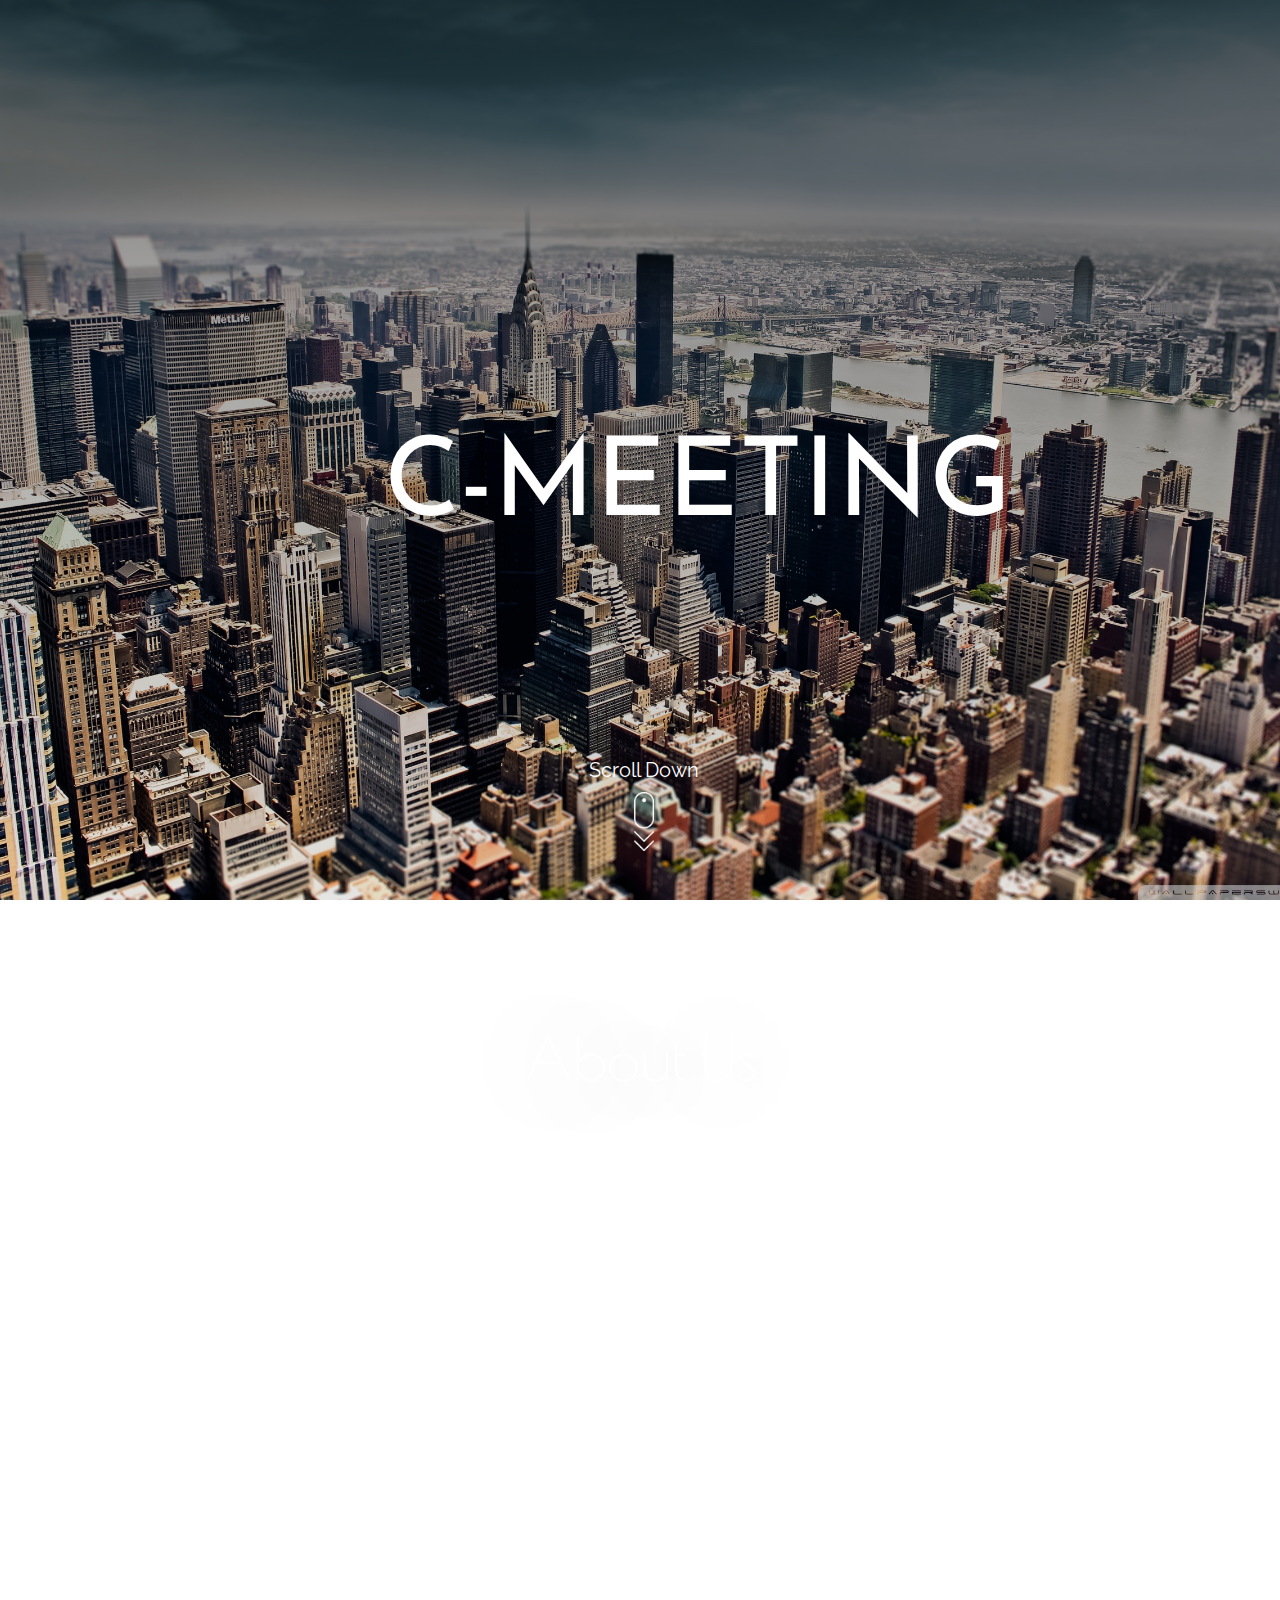
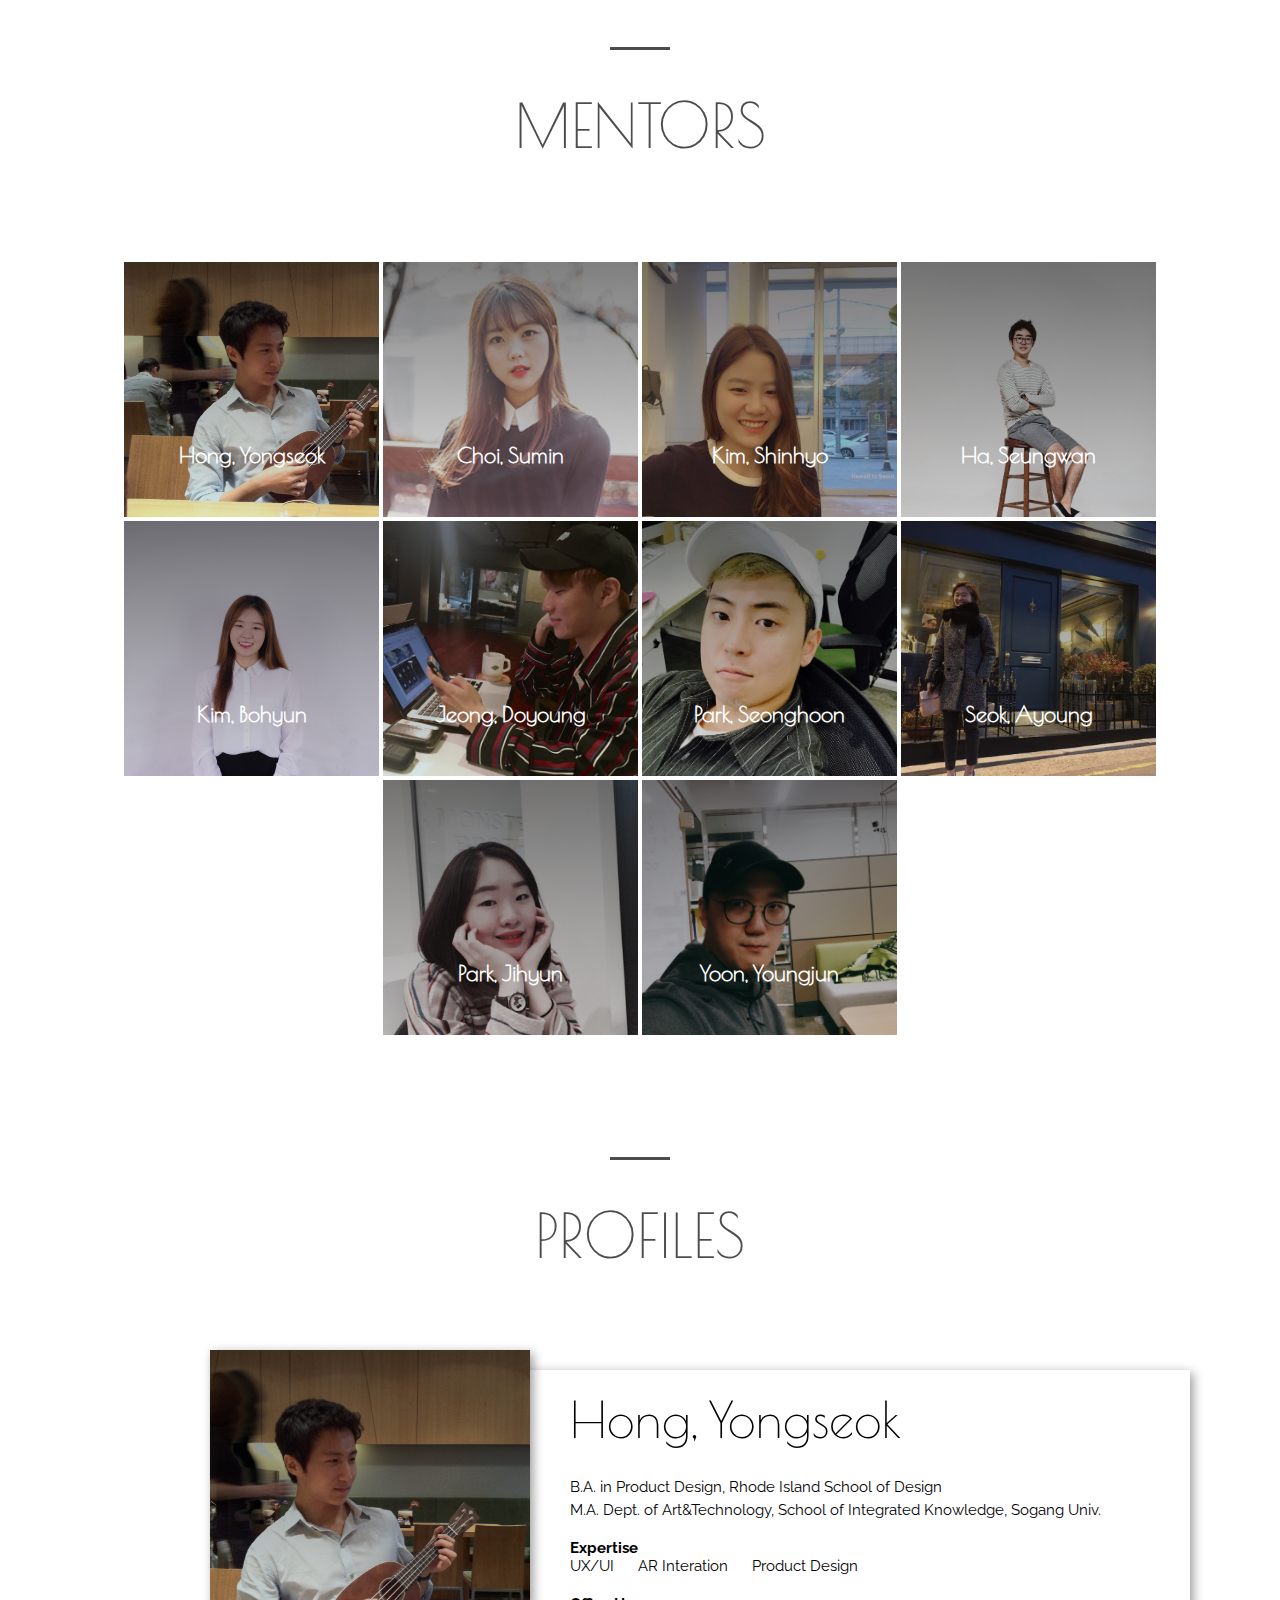
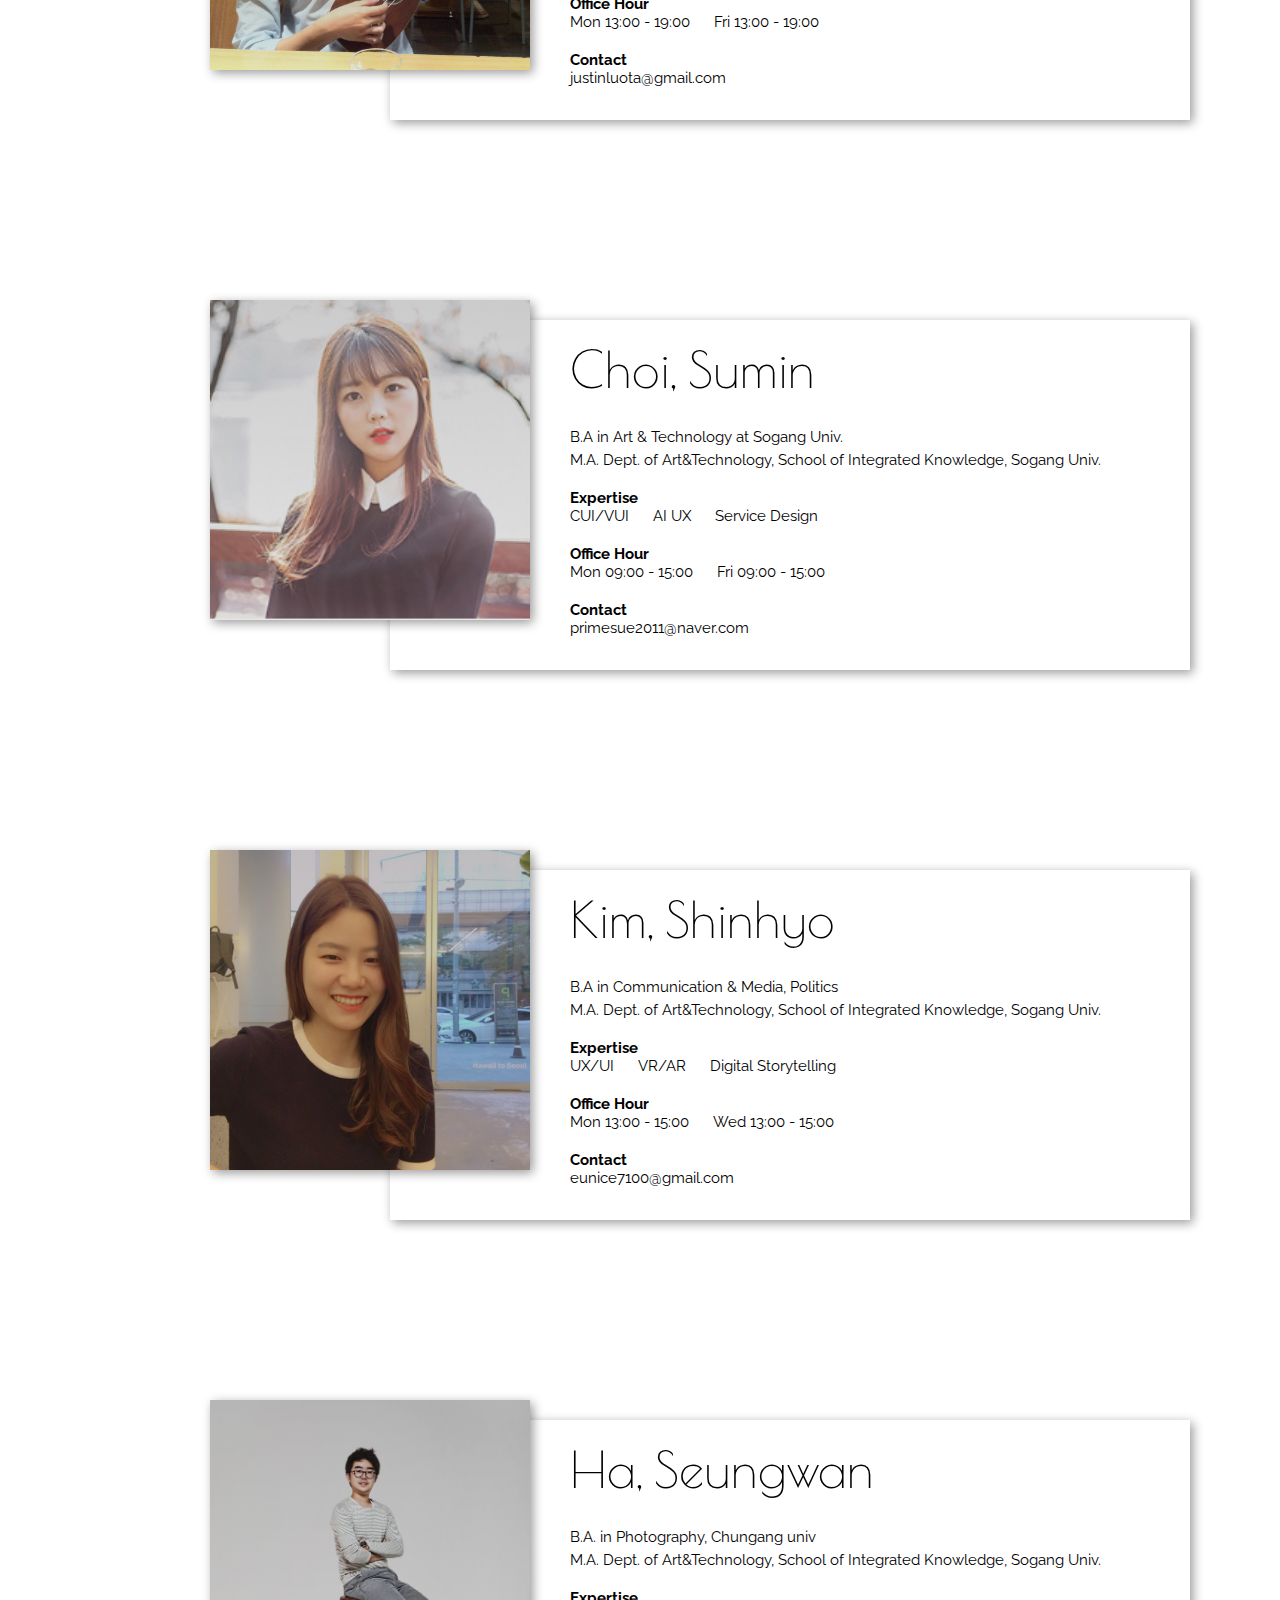
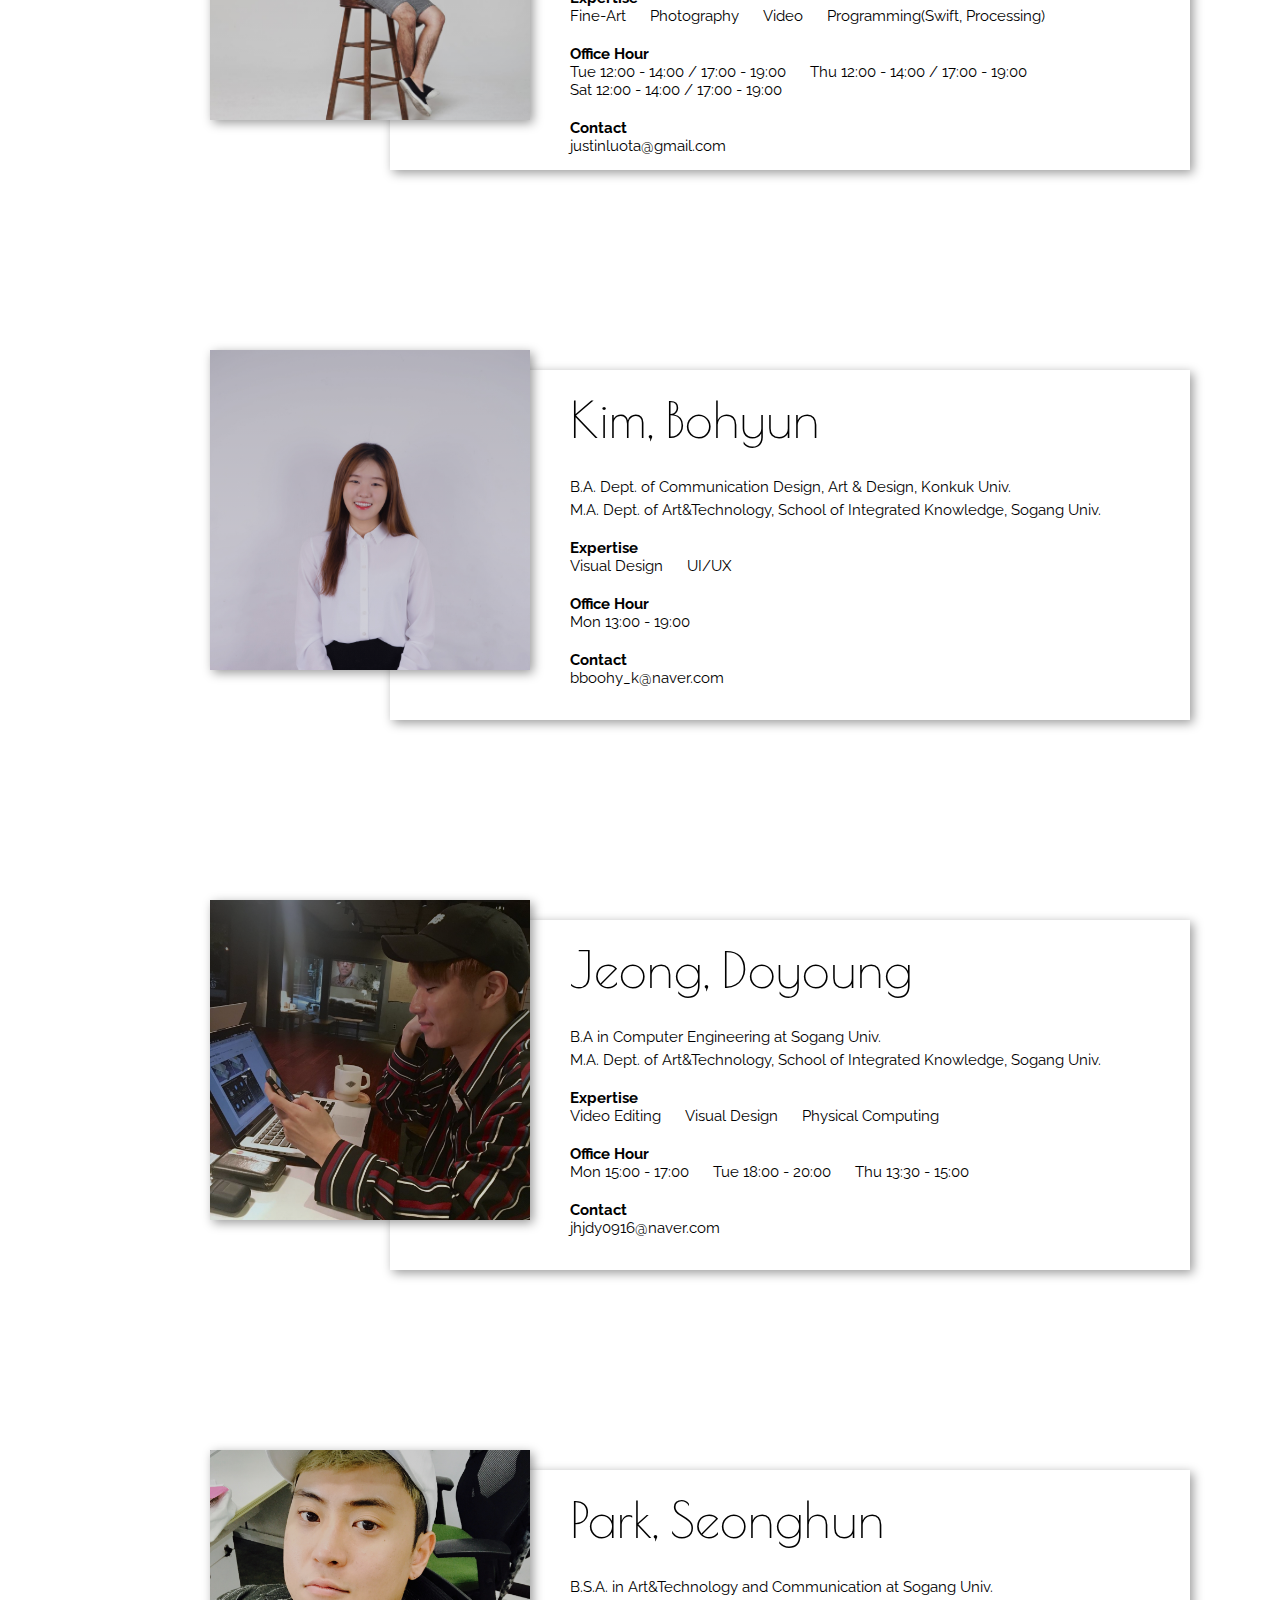
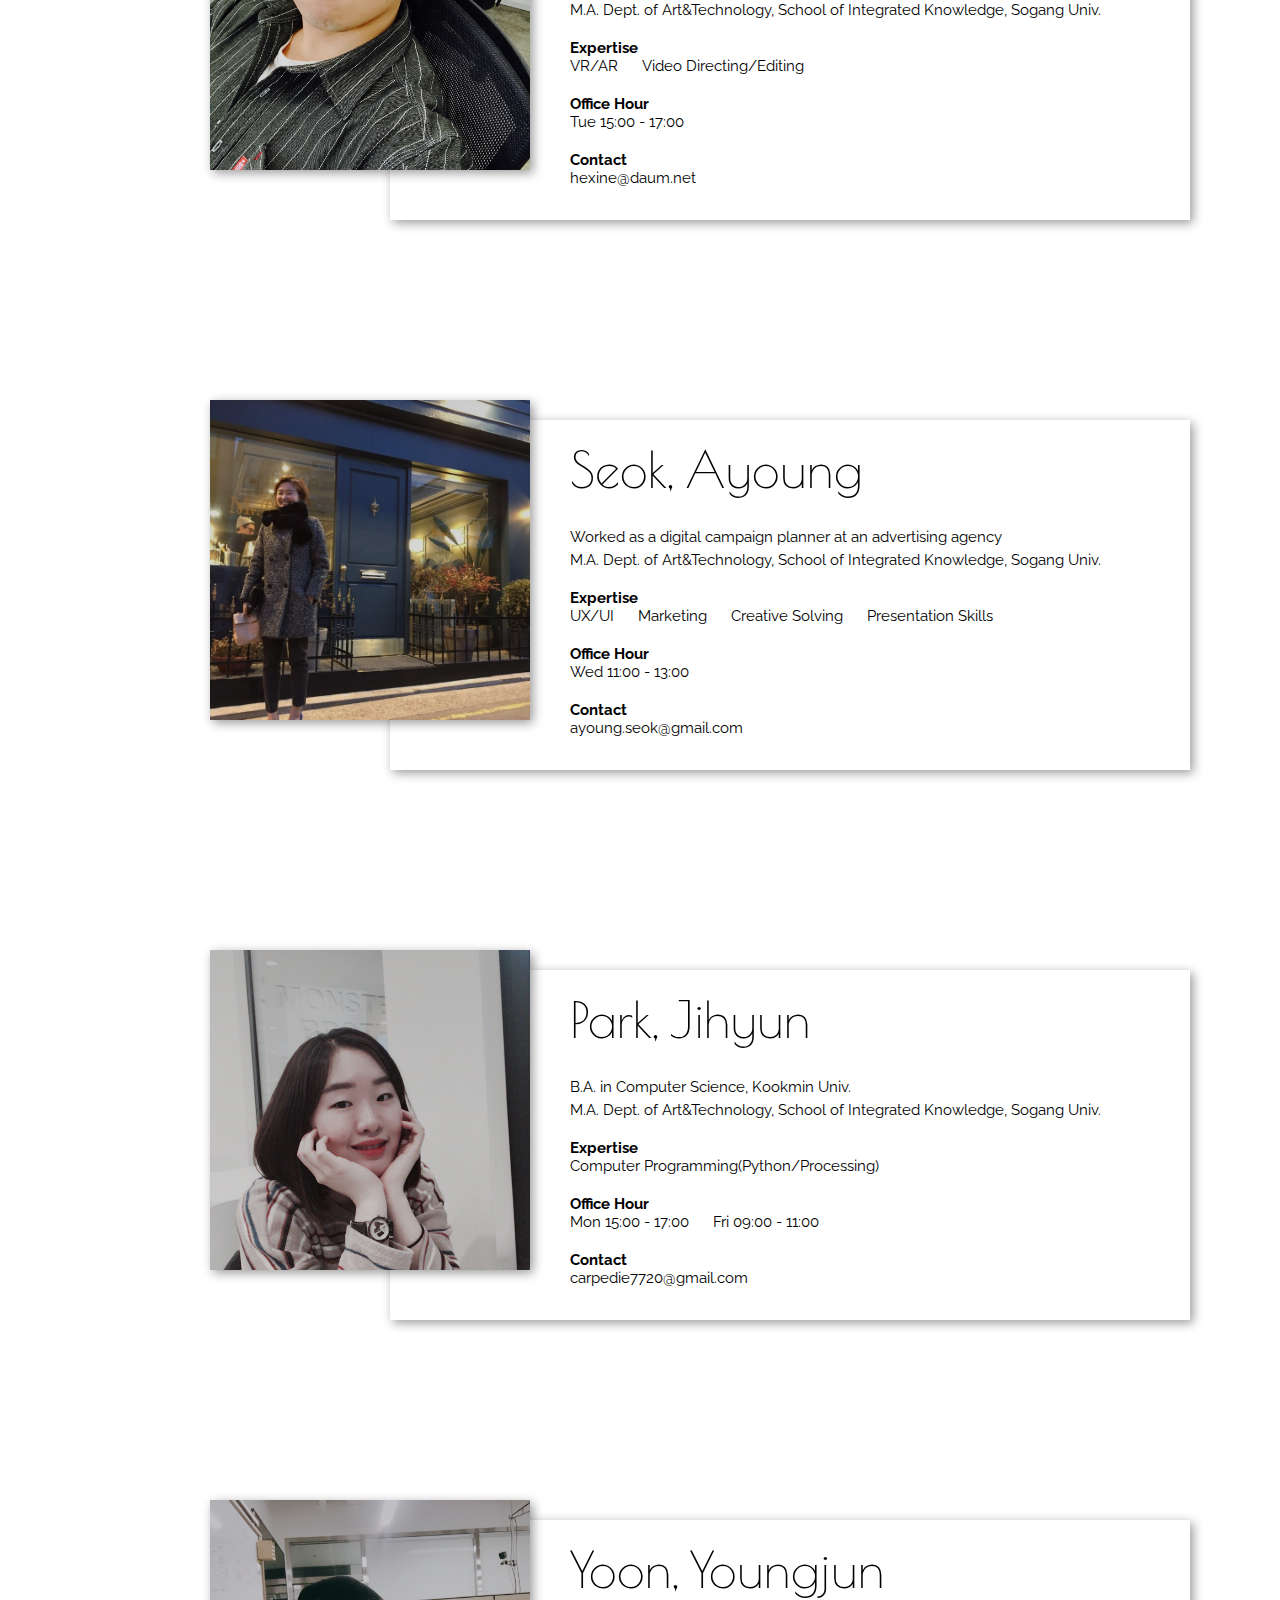
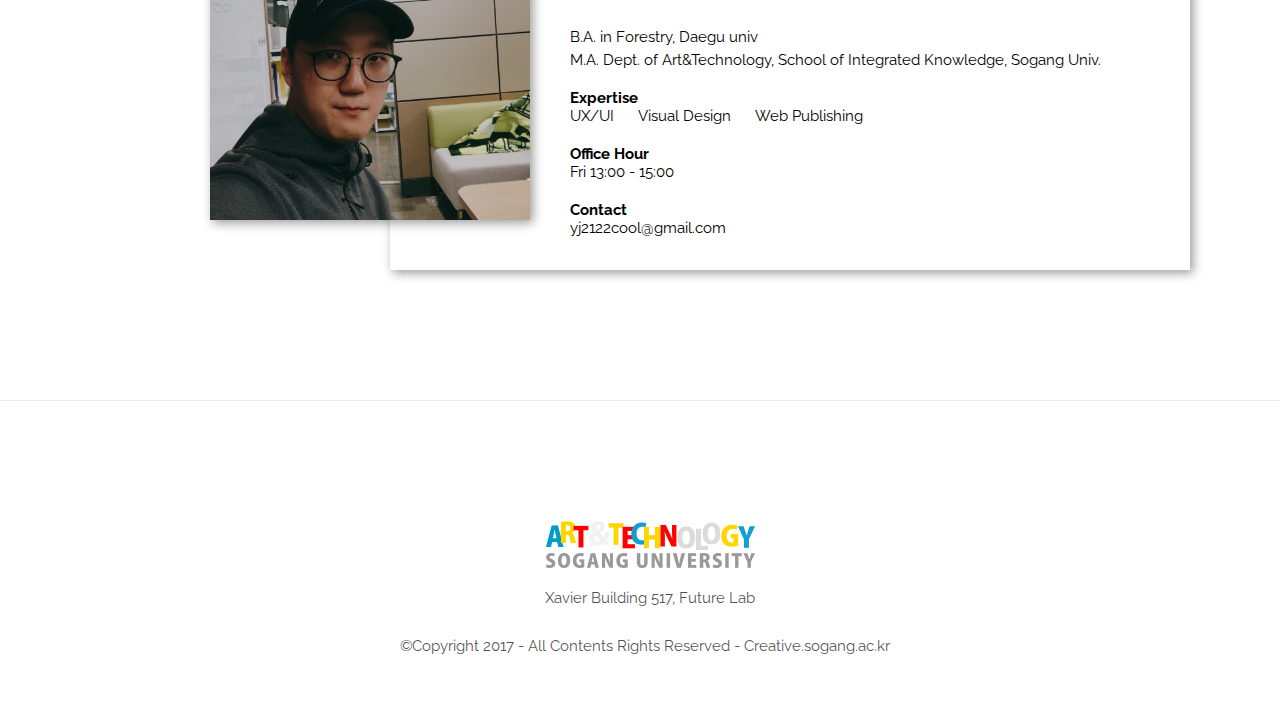
<file: index.html>
<!DOCTYPE html>
<html lang="en">
<head>
    <meta charset="UTF-8">
    <meta name = "viewport" content = "width=device-width, initial-scale=1.0">
    <title>C-MEETING</title>
    <link href="https://fonts.googleapis.com/css?family=Josefin+Sans|Open+Sans+Condensed:300" rel="stylesheet">
    <link href="https://fonts.googleapis.com/css?family=Poiret+One" rel="stylesheet">
    <link href="https://fonts.googleapis.com/css?family=Raleway" rel="stylesheet">
    <link href="https://fonts.googleapis.com/css?family=Orbitron:900" rel="stylesheet">
    <link rel="stylesheet" href="./css/style2.css">
    
</head>
<body id = "wrap">
    <div id="header">
        <div class="C_border">
            <span id="title">C-MEETING</span>
            <div id="scroll_down"></div>
        </div>
        <div class="scroll_down">
            <span class="scroll">Scroll Down</span>
            <img src="./img/scroll.png" alt="" style="width:20px; height: auto;">
        </div>
    </div>
    <div id="section2">
        <div id="about">
            <div class = "above_title"></div>
        <span class = "people">About Us</span>
        
        </div>
            <div id="about_context">
             <p style="font-size: 20px; font-family: 'Poiret One', cursive;">C-Meeting Mentorship will help AT students facilitate problem solving and project development <br>with FREE beverages and refreshments provided.
             <br><br>Throughout the mentorship process, <br>mentees will be encouraged to set project goals and solve problems,<br>while Mentors support them through face-to-face metoring and education within office hours.<br><br>Find your Mentor and feel free to contact! 
             </p>
        
            <p style="font-size: 30px; font-family: 'Poiret One', cursive; margin-bottom: 30px;"> <br>Free Beverages&Refreshements will be served during mentoring hours<br><br><br>
            </p>
         </div>
    <div id="section">
        <div id="section_wrap">
        <div class = "above_title"></div>
        <span class = "people">MENTORS</span>
        <ul class = "people_list">
            <li class = "list list1">
                <a href="#box1">
                <div class="text text1">
                   <h1 class="name name1">Hong, Yongseok</h1>
                </div></a>
                
            </li>
            <li class = "list list2">
              <a href="#box2">
               <div class="text text2">
                    <h1 class="name name1">Choi, Sumin</h1>
                </div></a>
            </li>
            
            <li class = "list list3">
                <a href="#box3">
                <div class="text text3">
                   <h1 class="name name1">Kim, Shinhyo</h1>
                </div></a>
            </li>
            <li class = "list list4">
             <a href="#box4">
           <div class="text text4">
                   <h1 class="name name1">Ha, Seungwan</h1>
                </div></a>
            </li>
            <li class = "list list5">
                 <a href="#box5">
                <div class="text text5">
                  <h1 class="name name1">Kim, Bohyun</h1>
                </div></a>
            </li>
            <li class = "list list6">
              <a href="#box6">
               <div class="text text6">
                    <h1 class="name name1">Jeong, Doyoung</h1>
                </div></a>
            </li>
            <li class = "list list7">
              <a href="#box7">
              <div class="text text7">
                   <h1 class="name name1">Park, Seonghoon</h1>
                </div></a>
            </li>
            <li class = "list list8">
              <a href="#box8">
              <div class="text text8">
                   <h1 class="name name1">Seok, Ayoung</h1>
                </div></a>
            </li>
            <li class = "list list9">
              <a href="#box9">
               <div class="text text9">
                    <h1 class="name name1">Park, Jihyun</h1>
                </div></a>
            </li>
            <li class = "list list10">
             <a href="#box10">
              <div class="text text10">
                    <h1 class="name name1">Yoon, Youngjun</h1>
                </div></a>
            </li>
             
            
        </ul>
    </div>
    
<div id="section3">
   <div class = "above_title"></div>
        <span class = "people">PROFILES</span>
    <div class="profile_detail">
        <div class="box1" id="box1">
            <div class="profile_text_wrap">
                <span class="profile_text_name">Hong, Yongseok</span>
                
                    <ul class="profile_text_education">
                        <li>B.A. in Product Design, Rhode Island School of Design</li>
                         <li>M.A. Dept. of Art&Technology, School of Integrated Knowledge, Sogang Univ.</li>
                    </ul>
                    <ul class="profile_text_expertise">
                        <li style = "font-weight: bold; display: block;">Expertise</li>
                        <li>UX/UI</li>
                        <li>AR Interation</li>
                        <li>Product Design</li>
                    </ul>
                     <ul class="profile_text_office">
                        <li style = "font-weight: bold; display: block;">Office Hour</li>
                        <li>Mon 13:00 - 19:00</li>
                        <li>Fri 13:00 - 19:00</li>
                        
                    </ul>
                    
                    <ul class="profile_text_email">
                        <li style = "font-weight: bold; display: block;">Contact</li>
                        <li>justinluota@gmail.com</li>
                        
                    </ul>
               
                
            </div>
             <div class="img"></div>  
        </div>
        
        <div class="box2" id="box2">
            <div class="profile_text_wrap">
                <span class="profile_text_name">Choi, Sumin</span>
                
                    <ul class="profile_text_education">
                        <li>B.A in Art & Technology at Sogang Univ. </li>
                         <li>M.A. Dept. of Art&Technology, School of Integrated Knowledge, Sogang Univ.</li>
                    </ul>
                    <ul class="profile_text_expertise">
                        <li style = "font-weight: bold; display: block;">Expertise</li>
                        <li>CUI/VUI </li>
                        <li>AI UX</li>
                        <li>Service Design</li>
                    </ul>
                     <ul class="profile_text_office">
                        <li style = "font-weight: bold; display: block;">Office Hour</li>
                        <li>Mon 09:00 - 15:00</li>
                        <li>Fri 09:00 - 15:00</li>
                        
                    </ul>
                    
                    <ul class="profile_text_email">
                        <li style = "font-weight: bold; display: block;">Contact</li>
                        <li>primesue2011@naver.com</li>
                        
                    </ul>
               
                
            </div>
             <div class="img"></div>  
        </div>
        
        <div class="box3" id="box3">
            <div class="profile_text_wrap">
                <span class="profile_text_name">Kim, Shinhyo</span>
                
                    <ul class="profile_text_education">
                        <li>B.A in Communication & Media, Politics</li>
                         <li>M.A. Dept. of Art&Technology, School of Integrated Knowledge, Sogang Univ.</li>
                    </ul>
                    <ul class="profile_text_expertise">
                        <li style = "font-weight: bold; display: block;">Expertise</li>
                        <li>UX/UI</li>
                        <li>VR/AR</li>
                        <li>Digital Storytelling</li>
                    </ul>
                     <ul class="profile_text_office">
                        <li style = "font-weight: bold; display: block;">Office Hour</li>
                        <li>Mon 13:00 - 15:00</li>
                        <li>Wed 13:00 - 15:00</li>
                        
                    </ul>
                    
                    <ul class="profile_text_email">
                        <li style = "font-weight: bold; display: block;">Contact</li>
                        <li>eunice7100@gmail.com</li>
                        
                    </ul>
               
                
            </div>
             <div class="img"></div>  
        </div>
        
        <div class="box4" id="box4">
            <div class="profile_text_wrap">
                <span class="profile_text_name">Ha, Seungwan</span>
                
                    <ul class="profile_text_education">
                        <li>B.A. in Photography, Chungang univ</li>
                         <li>M.A. Dept. of Art&Technology, School of Integrated Knowledge, Sogang Univ.</li>
                    </ul>
                    <ul class="profile_text_expertise">
                        <li style = "font-weight: bold; display: block;">Expertise</li>
                        <li>Fine-Art</li>
                        <li>Photography</li>
                        <li>Video</li>
                        <li>Programming(Swift, Processing)</li>
                    </ul>
                     <ul class="profile_text_office">
                        <li style = "font-weight: bold; display: block;">Office Hour</li>
                        <li>Tue 12:00 - 14:00 / 17:00 - 19:00</li>
                        <li>Thu 12:00 - 14:00 / 17:00 - 19:00</li>
                        <li>Sat 12:00 - 14:00 / 17:00 - 19:00</li>
                        
                    </ul>
                    
                    <ul class="profile_text_email">
                        <li style = "font-weight: bold; display: block;">Contact</li>
                        <li>justinluota@gmail.com</li>
                        
                    </ul>
               
                
            </div>
             <div class="img"></div>  
        </div>
        
        <div class="box5" id="box5">
            <div class="profile_text_wrap">
                <span class="profile_text_name">Kim, Bohyun</span>
                
                    <ul class="profile_text_education">
                        <li>B.A.  Dept. of Communication Design, Art & Design, Konkuk Univ.</li>
                         <li>M.A. Dept. of Art&Technology, School of Integrated Knowledge, Sogang Univ.</li>
                    </ul>
                    <ul class="profile_text_expertise">
                        <li style = "font-weight: bold; display: block;">Expertise</li>
                        <li>Visual Design</li>
                        <li>UI/UX</li>
                    </ul>
                     <ul class="profile_text_office">
                        <li style = "font-weight: bold; display: block;">Office Hour</li>
                        <li>Mon 13:00 - 19:00</li>

                        
                    </ul>
                    
                    <ul class="profile_text_email">
                        <li style = "font-weight: bold; display: block;">Contact</li>
                        <li>bboohy_k@naver.com</li>
                        
                    </ul>
               
                
            </div>
             <div class="img"></div>  
        </div>
        
        <div class="box6" id="box6">
            <div class="profile_text_wrap">
                <span class="profile_text_name">Jeong, Doyoung</span>
                
                    <ul class="profile_text_education">
                        <li>B.A in Computer Engineering at Sogang Univ.</li>
                         <li>M.A. Dept. of Art&Technology, School of Integrated Knowledge, Sogang Univ.</li>
                    </ul>
                    <ul class="profile_text_expertise">
                        <li style = "font-weight: bold; display: block;">Expertise</li>
                        <li>Video Editing</li>
                        <li>Visual Design</li>
                        <li>Physical Computing</li>
                    </ul>
                     <ul class="profile_text_office">
                        <li style = "font-weight: bold; display: block;">Office Hour</li>
                        <li>Mon 15:00 - 17:00</li>
                        <li>Tue 18:00 - 20:00</li>
                        <li>Thu 13:30 - 15:00</li>
                        
                    </ul>
                    
                    <ul class="profile_text_email">
                        <li style = "font-weight: bold; display: block;">Contact</li>
                        <li>jhjdy0916@naver.com</li>
                        
                    </ul>
               
                
            </div>
             <div class="img"></div>  
        </div>
        
        <div class="box7" id="box7">
            <div class="profile_text_wrap">
                <span class="profile_text_name">Park, Seonghun</span>
                
                    <ul class="profile_text_education">
                        <li>B.S.A. in Art&Technology and Communication at Sogang Univ.</li>
                         <li>M.A. Dept. of Art&Technology, School of Integrated Knowledge, Sogang Univ.</li>
                    </ul>
                    <ul class="profile_text_expertise">
                        <li style = "font-weight: bold; display: block;">Expertise</li>
                        <li>VR/AR</li>
                        <li>Video Directing/Editing</li>
                    </ul>
                     <ul class="profile_text_office">
                        <li style = "font-weight: bold; display: block;">Office Hour</li>
                        <li>Tue 15:00 - 17:00</li>
                        
                        
                    </ul>
                    
                    <ul class="profile_text_email">
                        <li style = "font-weight: bold; display: block;">Contact</li>
                        <li>hexine@daum.net</li>
                        
                    </ul>
               
                
            </div>
             <div class="img"></div>  
        </div>
        
        <div class="box8" id="box8">
            <div class="profile_text_wrap">
                <span class="profile_text_name">Seok, Ayoung</span>
                
                    <ul class="profile_text_education">
                        <li>Worked as a digital campaign planner at an advertising agency</li>
                         <li>M.A. Dept. of Art&Technology, School of Integrated Knowledge, Sogang Univ.</li>
                    </ul>
                    <ul class="profile_text_expertise">
                        <li style = "font-weight: bold; display: block;">Expertise</li>
                        <li>UX/UI</li>
                        <li>Marketing</li>
                        <li>Creative Solving</li>
                        <li>Presentation Skills</li>
                    </ul>
                     <ul class="profile_text_office">
                        <li style = "font-weight: bold; display: block;">Office Hour</li>
                        <li>Wed 11:00 - 13:00</li>
                        
                        
                    </ul>
                    
                    <ul class="profile_text_email">
                        <li style = "font-weight: bold; display: block;">Contact</li>
                        <li>ayoung.seok@gmail.com</li>
                        
                    </ul>
               
                
            </div>
             <div class="img"></div>  
        </div>
        
        <div class="box9" id="box9">
            <div class="profile_text_wrap">
                <span class="profile_text_name">Park, Jihyun</span>
                
                    <ul class="profile_text_education">
                        <li>B.A. in Computer Science, Kookmin Univ.</li>
                         <li>M.A. Dept. of Art&Technology, School of Integrated Knowledge, Sogang Univ.</li>
                    </ul>
                    <ul class="profile_text_expertise">
                        <li style = "font-weight: bold; display: block;">Expertise</li>
                        <li>Computer Programming(Python/Processing)</li>
                    </ul>
                     <ul class="profile_text_office">
                        <li style = "font-weight: bold; display: block;">Office Hour</li>
                        <li>Mon 15:00 - 17:00</li>
                        <li>Fri 09:00 - 11:00</li>
                        
                    </ul>
                    
                    <ul class="profile_text_email">
                        <li style = "font-weight: bold; display: block;">Contact</li>
                        <li>carpedie7720@gmail.com</li>
                        
                    </ul>
               
                
            </div>
             <div class="img"></div>  
        </div>
        
        <div class="box10" id="box10">
            <div class="profile_text_wrap">
                <span class="profile_text_name">Yoon, Youngjun</span>
                
                    <ul class="profile_text_education">
                        <li>B.A. in Forestry, Daegu univ </li>
                         <li>M.A. Dept. of Art&Technology, School of Integrated Knowledge, Sogang Univ.</li>
                    </ul>
                    <ul class="profile_text_expertise">
                        <li style = "font-weight: bold; display: block;">Expertise</li>
                        <li>UX/UI</li>
                        <li>Visual Design</li>
                        <li>Web Publishing</li>
                    </ul>
                     <ul class="profile_text_office">
                        <li style = "font-weight: bold; display: block;">Office Hour</li>
                        <li>Fri 13:00 - 15:00</li>
                        
                    </ul>
                    
                    <ul class="profile_text_email">
                        <li style = "font-weight: bold; display: block;">Contact</li>
                        <li>yj2122cool@gmail.com</li>
                        
                    </ul>
               
                
            </div>
             <div class="img"></div>  
        </div>
        
      
    </div>
</div>
    
    </div>
    
   
    <div id="footer">
        <div id="logo">
            <img src="./img/logo_web_footer.png" alt="">
            <p>Xavier Building 517, Future Lab</p>
        </div>
        <div id="copyright">
            <p>&copy;Copyright 2017 - All Contents Rights Reserved - Creative.sogang.ac.kr</p>
        </div>
    </div>
</body>
</html>
</file>
<file: css/style2.css>
*{
    margin:0;
    padding:0;
    font-family: 'Raleway', sans-serif;
    font-size: 15px;
}

#wrap{
    width: 100%;
}

#header{
      
      width:100%;
      height:100vh;
      background: linear-gradient(rgba(0,0,0,0.50), rgba(0,0,0,0.10)), url(../img/001.jpg), no-repeat;
      background-size: cover;
      background-position: center;
      background-attachment: fixed;
      text-align: center;
}

#header .C_border{
    position: absolute;
    top:48%;
    left:30%;
    margin: 0 auto;
    display: table-cell;
}

#header .scroll_down{

    
    position: absolute;
    bottom: 5%;
    left:46%;
}

#header .scroll_down .scroll{
    display: block;
    font-size: 20px;
    font-family: 'Raleway', sans-serif;
    color:white;
    margin:0 auto;
    margin-bottom: 10px;
    text-shadow: 3px 3px 100px rgba(0,0,0,0.4);
}


#header #title{
     
     text-align: center;
      font-size: 110px;
      font-family: 'Josefin Sans', sans-serif;
      color:white;
      
}

#section{
    background-color:#ededed;
    padding-top: 0;
    margin-top: 30px;
    color:black;
}

#section_wrap{
    margin-top: 30px;
    margin:0 auto;
    width: 100%;
}

.above_title{
    width: 60px;
    height: 3px;
    background-color: rgba(0,0,0, 0.7);
    margin-bottom: 100px;
    margin:0 auto;
    margin-top: 100px;
}

.people{
    font-size: 60px;
    font-family: 'Poiret One', cursive;
    display: block;
    text-align: center;
    color: rgba(0,0,0, 0.7);
    margin-bottom: 100px;
    margin-top: 40px;
}

.people_list{
    position: relative;
    left; 10%;
    list-style: none;
    margin: 0 auto;
}

.people_list .list{
    display: inline-block;
     cursor: pointer;
    -webkit-transition:0.3s ease-in-out, -webkit-transform 0.3s ease-in-out;
    -moz-transition:0.3s ease-in-out, -moz-transform 0.3s ease-in-out;
    transition: 0.3s ease-in-out, transform 0.3s ease-in-out;
}

.list:hover{
    transform: scale(1.05);
}

.text{
    width:100%;
    height:100%;
    position:relative;
    
 }

.text .name{
    font-family: 'Poiret One', sans-serif;
    font-size: 22px;
    position:relative;
    top:180px;
    text-align: center;
    color:white;
}

.list a{
    text-decoration: none;
    color:#fff;
   
}



.text1{
     background:linear-gradient(rgba(0,0,0,0.50), rgba(0,0,0,0.10)), url(../img/yong.jpg);
     background-size: cover;
     background-repeat: no-repeat;
}

.text2{
     background:linear-gradient(rgba(0,0,0,0.50), rgba(0,0,0,0.10)), url(../img/sumin.png);
     background-size: cover;
     background-repeat: no-repeat;
}

.text3{
     background:linear-gradient(rgba(0,0,0,0.50), rgba(0,0,0,0.10)), url(../img/shinhyo.jpeg);
     background-size: cover;
     background-repeat: no-repeat;
}

.text4{
     background:linear-gradient(rgba(0,0,0,0.50), rgba(0,0,0,0.10)), url(../img/sw.jpg);
     background-size: cover;
     background-repeat: no-repeat;
}

.text5{
     background:linear-gradient(rgba(0,0,0,0.50), rgba(0,0,0,0.10)), url(../img/bohyun.jpg);
     background-size: cover;
     background-repeat: no-repeat;
     background-position: center;
}

.text6{
     background:linear-gradient(rgba(0,0,0,0.50), rgba(0,0,0,0.10)), url(../img/doyoung.jpg);
     background-size: cover;
     background-repeat: no-repeat;
}

.text7{
     background:linear-gradient(rgba(0,0,0,0.50), rgba(0,0,0,0.10)), url(../img/sh.jpg);
     background-size: cover;
     background-repeat: no-repeat;
}

.text8{
     background:linear-gradient(rgba(0,0,0,0.50), rgba(0,0,0,0.10)), url(../img/ayoung.jpg);
     background-size: cover;
     background-repeat: no-repeat;
     background-position: left;
}

.text9{
     background:linear-gradient(rgba(0,0,0,0.50), rgba(0,0,0,0.10)), url(../img/jihyun.jpg);
     background-size: cover;
     background-repeat: no-repeat;
     background-position: center;
}

.text10{
     background:linear-gradient(rgba(0,0,0,0.50), rgba(0,0,0,0.10)), url(../img/yj.jpg);
     background-size: cover;
     background-repeat: no-repeat;
     background-position:center;
}

.people_list .list{
    margin:2px 0;
    padding:0;
    width: 255px;
    height:255px;
}

#section2{
    
     width:100%;
     height:960px;
     background: linear-gradient(rgba(0,0,0,0.50), rgba(0,0,0,0.10)), url(../img/about.jpg), no-repeat;
     background-size: cover;
     background-position: center;
     background-attachment: fixed;
     display: table;
     margin-bottom: 120px;
     text-align: center;
}

#section2 #about{
    margin-top: 100px;
    text-align: center;
    color:white;
    font-size: 15px;
    text-shadow: 3px 3px 100px rgba(0,0,0,0.4);
}

#section2 #about .above_title{
    margin-bottom: -20px;
    background-color: white;
}

#section2 #about .people{
    color:white;
}

#section2 #about_context {
   margin-bottom: 30px;
}

#section2 #about_context p{
    font-weight: 100;
    color: rgba(255,255,255, 0.7);
}



#section{
     width:100%;
     
      background-size: cover;
      background-position: center;
      background-attachment: fixed;
      display: table;
      margin: 0 auto;
      background-color: white;
      text-align: center;
}

#section3{
    width:100%;
    margin-top: 120px;
}

.profile_detail{
    margin:0 auto;
    width: 1100px;
    margin-top: 30px;

}


.box1, .box2, .box3, .box4, .box5, .box6, .box7, .box8, .box9, .box10{
   margin:0;
   padding:0;
   margin-top:100px;
   margin-bottom: 30px;
   width:1100px;
   height:450px;
}

.box1 .img{
    width: 320px;
    height: 320px;
    box-shadow: 3px 3px 10px rgba(0,0,0,0.4);
    background:linear-gradient(rgba(0,0,0,0.50), rgba(0,0,0,0.10)), url(../img/yong.jpg);
    background-repeat: no-repeat;
    background-size:cover;
    background-position: center;
    position: relative;
    left: 120px;
    bottom: 370px;
}

.box1 .profile_text_wrap{
    position: relative;
    left: 300px;
    width: 800px;
    height:350px;
    box-shadow: 3px 3px 10px rgba(0,0,0,0.4);
}

.box1 .profile_text_wrap{
    display: block;
    text-align: left;
}

.box1 .profile_text_name{
    display: block;
    font-size: 50px;
    font-family: 'Poiret One', sans-serif;
    margin-bottom: 30px;
    margin-left: 180px;
    padding-top: 20px;
}

.box1 .profile_text_education{
    width: 600px;
    margin-top: 20px;
    list-style: none;
    margin-left: 180px;
}

.box1 .profile_text_education li{
    margin-bottom: 5px;
}

.box1 .profile_text_expertise{
    width: 600px;
    margin-top: 20px;
    list-style: none;
    margin-left: 180px;
}

.box1 .profile_text_expertise li{
    
    display: inline-block;
    margin-right: 20px;
}

.box1 .profile_text_office{
    width: 600px;
    margin-top: 20px;
    list-style: none;
    margin-left: 180px;
}

.box1 .profile_text_office li{
    
    display: inline-block;
    margin-right: 20px;
}

.box1 .profile_text_email{
    width: 600px;
    margin-top: 20px;
    list-style: none;
    margin-left: 180px;
}

.box1 .profile_text_email li{
    
    display: inline-block;
    margin-right: 20px;
}



.box2 .img{
    width: 320px;
    height: 320px;
    box-shadow: 3px 3px 10px rgba(0,0,0,0.4);
    background:linear-gradient(rgba(0,0,0,0.20), rgba(0,0,0,0.10)), url(../img/sumin.png);
    background-repeat: no-repeat;
    background-size:cover;
    background-position: center;
    position: relative;
    left: 120px;
    bottom: 370px;
}


.box2 .profile_text_wrap{
    position: relative;
    left: 300px;
    width: 800px;
    height:350px;
    box-shadow: 3px 3px 10px rgba(0,0,0,0.4);
}

.box2 .profile_text_wrap{
    display: block;
    text-align: left;
}

.box2 .profile_text_name{
    display: block;
    font-size: 50px;
    font-family: 'Poiret One', sans-serif;
    margin-bottom: 30px;
    margin-left: 180px;
    padding-top: 20px;
}

.box2 .profile_text_education{
    width: 600px;
    margin-top: 20px;
    list-style: none;
    margin-left: 180px;
}

.box2 .profile_text_education li{
    margin-bottom: 5px;
}

.box2 .profile_text_expertise{
    width: 600px;
    margin-top: 20px;
    list-style: none;
    margin-left: 180px;
}

.box2 .profile_text_expertise li{
    
    display: inline-block;
    margin-right: 20px;
}

.box2 .profile_text_office{
    width: 600px;
    margin-top: 20px;
    list-style: none;
    margin-left: 180px;
}

.box2 .profile_text_office li{
    
    display: inline-block;
    margin-right: 20px;
}

.box2 .profile_text_email{
    width: 600px;
    margin-top: 20px;
    list-style: none;
    margin-left: 180px;
}

.box2 .profile_text_email li{
    
    display: inline-block;
    margin-right: 20px;
}


.box3 .img{
    width: 320px;
    height: 320px;
    box-shadow: 3px 3px 10px rgba(0,0,0,0.4);
    background:linear-gradient(rgba(0,0,0,0.20), rgba(0,0,0,0.10)), url(../img/shinhyo.jpeg);
    background-repeat: no-repeat;
    background-size:cover;
    background-position: center;
    position: relative;
    left: 120px;
    bottom: 370px;
}


.box3 .profile_text_wrap{
    position: relative;
    left: 300px;
    width: 800px;
    height:350px;
    box-shadow: 3px 3px 10px rgba(0,0,0,0.4);
}

.box3 .profile_text_wrap{
    display: block;
    text-align: left;
}

.box3 .profile_text_name{
    display: block;
    font-size: 50px;
    font-family: 'Poiret One', sans-serif;
    margin-bottom: 30px;
    margin-left: 180px;
    padding-top: 20px;
}

.box3 .profile_text_education{
    width: 600px;
    margin-top: 20px;
    list-style: none;
    margin-left: 180px;
}

.box3 .profile_text_education li{
    margin-bottom: 5px;
}

.box3 .profile_text_expertise{
    width: 600px;
    margin-top: 20px;
    list-style: none;
    margin-left: 180px;
}

.box3 .profile_text_expertise li{
    
    display: inline-block;
    margin-right: 20px;
}

.box3 .profile_text_office{
    width: 600px;
    margin-top: 20px;
    list-style: none;
    margin-left: 180px;
}

.box3 .profile_text_office li{
    
    display: inline-block;
    margin-right: 20px;
}

.box3 .profile_text_email{
    width: 600px;
    margin-top: 20px;
    list-style: none;
    margin-left: 180px;
}

.box3 .profile_text_email li{
    
    display: inline-block;
    margin-right: 20px;
}

.box4 .img{
    width: 320px;
    height: 320px;
    box-shadow: 3px 3px 10px rgba(0,0,0,0.4);
    background:linear-gradient(rgba(0,0,0,0.20), rgba(0,0,0,0.10)), url(../img/sw.jpg);
    background-repeat: no-repeat;
    background-size:cover;
    background-position: center;
    position: relative;
    left: 120px;
    bottom: 370px;
}


.box4 .profile_text_wrap{
    position: relative;
    left: 300px;
    width: 800px;
    height:350px;
    box-shadow: 3px 3px 10px rgba(0,0,0,0.4);
}

.box4 .profile_text_wrap{
    display: block;
    text-align: left;
}

.box4 .profile_text_name{
    display: block;
    font-size: 50px;
    font-family: 'Poiret One', sans-serif;
    margin-bottom: 30px;
    margin-left: 180px;
    padding-top: 20px;
}

.box4 .profile_text_education{
    width: 600px;
    margin-top: 20px;
    list-style: none;
    margin-left: 180px;
}

.box4 .profile_text_education li{
    margin-bottom: 5px;
}

.box4 .profile_text_expertise{
    width: 600px;
    margin-top: 20px;
    list-style: none;
    margin-left: 180px;
}

.box4 .profile_text_expertise li{
    
    display: inline-block;
    margin-right: 20px;
}

.box4 .profile_text_office{
    width: 600px;
    margin-top: 20px;
    list-style: none;
    margin-left: 180px;
}

.box4 .profile_text_office li{
    
    display: inline-block;
    margin-right: 20px;
}

.box4 .profile_text_email{
    width: 600px;
    margin-top: 20px;
    list-style: none;
    margin-left: 180px;
}

.box4 .profile_text_email li{
    
    display: inline-block;
    margin-right: 20px;
}

.box5 .img{
    width: 320px;
    height: 320px;
    box-shadow: 3px 3px 10px rgba(0,0,0,0.4);
    background:linear-gradient(rgba(0,0,0,0.20), rgba(0,0,0,0.10)), url(../img/bohyun.jpg);
    background-repeat: no-repeat;
    background-size:cover;
    background-position: center;
    position: relative;
    left: 120px;
    bottom: 370px;
}


.box5 .profile_text_wrap{
    position: relative;
    left: 300px;
    width: 800px;
    height:350px;
    box-shadow: 3px 3px 10px rgba(0,0,0,0.4);
}

.box5 .profile_text_wrap{
    display: block;
    text-align: left;
}

.box5 .profile_text_name{
    display: block;
    font-size: 50px;
    font-family: 'Poiret One', sans-serif;
    margin-bottom: 30px;
    margin-left: 180px;
    padding-top: 20px;
}

.box5 .profile_text_education{
    width: 600px;
    margin-top: 20px;
    list-style: none;
    margin-left: 180px;
}

.box5 .profile_text_education li{
    margin-bottom: 5px;
}

.box5 .profile_text_expertise{
    width: 600px;
    margin-top: 20px;
    list-style: none;
    margin-left: 180px;
}

.box5 .profile_text_expertise li{
    
    display: inline-block;
    margin-right: 20px;
}

.box5 .profile_text_office{
    width: 600px;
    margin-top: 20px;
    list-style: none;
    margin-left: 180px;
}

.box5 .profile_text_office li{
    
    display: inline-block;
    margin-right: 20px;
}

.box5 .profile_text_email{
    width: 600px;
    margin-top: 20px;
    list-style: none;
    margin-left: 180px;
}

.box5 .profile_text_email li{
    
    display: inline-block;
    margin-right: 20px;
}


.box6 .img{
    width: 320px;
    height: 320px;
    box-shadow: 3px 3px 10px rgba(0,0,0,0.4);
    background:linear-gradient(rgba(0,0,0,0.50), rgba(0,0,0,0.10)), url(../img/doyoung.jpg);
    background-repeat: no-repeat;
    background-size:cover;
    background-position: center;
    position: relative;
    left: 120px;
    bottom: 370px;
}

.box6 .profile_text_wrap{
    position: relative;
    left: 300px;
    width: 800px;
    height:350px;
    box-shadow: 3px 3px 10px rgba(0,0,0,0.4);
}

.box6 .profile_text_wrap{
    display: block;
    text-align: left;
}

.box6 .profile_text_name{
    display: block;
    font-size: 50px;
    font-family: 'Poiret One', sans-serif;
    margin-bottom: 30px;
    margin-left: 180px;
    padding-top: 20px;
}

.box6 .profile_text_education{
    width: 600px;
    margin-top: 20px;
    list-style: none;
    margin-left: 180px;
}

.box6 .profile_text_education li{
    margin-bottom: 5px;
}

.box6 .profile_text_expertise{
    width: 600px;
    margin-top: 20px;
    list-style: none;
    margin-left: 180px;
}

.box6 .profile_text_expertise li{
    
    display: inline-block;
    margin-right: 20px;
}

.box6 .profile_text_office{
    width: 600px;
    margin-top: 20px;
    list-style: none;
    margin-left: 180px;
}

.box6 .profile_text_office li{
    
    display: inline-block;
    margin-right: 20px;
}

.box6 .profile_text_email{
    width: 600px;
    margin-top: 20px;
    list-style: none;
    margin-left: 180px;
}

.box6 .profile_text_email li{
    
    display: inline-block;
    margin-right: 20px;
}



.box7 .img{
    width: 320px;
    height: 320px;
    box-shadow: 3px 3px 10px rgba(0,0,0,0.4);
    background:linear-gradient(rgba(0,0,0,0.20), rgba(0,0,0,0.10)), url(../img/sh.jpg);
    background-repeat: no-repeat;
    background-size:cover;
    background-position: center;
    position: relative;
    left: 120px;
    bottom: 370px;
}


.box7 .profile_text_wrap{
    position: relative;
    left: 300px;
    width: 800px;
    height:350px;
    box-shadow: 3px 3px 10px rgba(0,0,0,0.4);
}

.box7 .profile_text_wrap{
    display: block;
    text-align: left;
}

.box7 .profile_text_name{
    display: block;
    font-size: 50px;
    font-family: 'Poiret One', sans-serif;
    margin-bottom: 30px;
    margin-left: 180px;
    padding-top: 20px;
}

.box7 .profile_text_education{
    width: 600px;
    margin-top: 20px;
    list-style: none;
    margin-left: 180px;
}

.box7 .profile_text_education li{
    margin-bottom: 5px;
}

.box7 .profile_text_expertise{
    width: 600px;
    margin-top: 20px;
    list-style: none;
    margin-left: 180px;
}

.box7 .profile_text_expertise li{
    
    display: inline-block;
    margin-right: 20px;
}

.box7 .profile_text_office{
    width: 600px;
    margin-top: 20px;
    list-style: none;
    margin-left: 180px;
}

.box7 .profile_text_office li{
    
    display: inline-block;
    margin-right: 20px;
}

.box7 .profile_text_email{
    width: 600px;
    margin-top: 20px;
    list-style: none;
    margin-left: 180px;
}

.box7 .profile_text_email li{
    
    display: inline-block;
    margin-right: 20px;
}


.box8 .img{
    width: 320px;
    height: 320px;
    box-shadow: 3px 3px 10px rgba(0,0,0,0.4);
    background:linear-gradient(rgba(0,0,0,0.20), rgba(0,0,0,0.10)), url(../img/ayoung.jpg);
    background-repeat: no-repeat;
    background-size:cover;
    background-position: center;
    position: relative;
    left: 120px;
    bottom: 370px;
}


.box8 .profile_text_wrap{
    position: relative;
    left: 300px;
    width: 800px;
    height:350px;
    box-shadow: 3px 3px 10px rgba(0,0,0,0.4);
}

.box8 .profile_text_wrap{
    display: block;
    text-align: left;
}

.box8 .profile_text_name{
    display: block;
    font-size: 50px;
    font-family: 'Poiret One', sans-serif;
    margin-bottom: 30px;
    margin-left: 180px;
    padding-top: 20px;
}

.box8 .profile_text_education{
    width: 600px;
    margin-top: 20px;
    list-style: none;
    margin-left: 180px;
}

.box8 .profile_text_education li{
    margin-bottom: 5px;
}

.box8 .profile_text_expertise{
    width: 600px;
    margin-top: 20px;
    list-style: none;
    margin-left: 180px;
}

.box8 .profile_text_expertise li{
    
    display: inline-block;
    margin-right: 20px;
}

.box8 .profile_text_office{
    width: 600px;
    margin-top: 20px;
    list-style: none;
    margin-left: 180px;
}

.box8 .profile_text_office li{
    
    display: inline-block;
    margin-right: 20px;
}

.box8 .profile_text_email{
    width: 600px;
    margin-top: 20px;
    list-style: none;
    margin-left: 180px;
}

.box8 .profile_text_email li{
    
    display: inline-block;
    margin-right: 20px;
}

.box9 .img{
    width: 320px;
    height: 320px;
    box-shadow: 3px 3px 10px rgba(0,0,0,0.4);
    background:linear-gradient(rgba(0,0,0,0.20), rgba(0,0,0,0.10)), url(../img/jihyun.jpg);
    background-repeat: no-repeat;
    background-size:cover;
    background-position: center;
    position: relative;
    left: 120px;
    bottom: 370px;
}


.box9 .profile_text_wrap{
    position: relative;
    left: 300px;
    width: 800px;
    height:350px;
    box-shadow: 3px 3px 10px rgba(0,0,0,0.4);
}

.box9 .profile_text_wrap{
    display: block;
    text-align: left;
}

.box9 .profile_text_name{
    display: block;
    font-size: 50px;
    font-family: 'Poiret One', sans-serif;
    margin-bottom: 30px;
    margin-left: 180px;
    padding-top: 20px;
}

.box9 .profile_text_education{
    width: 600px;
    margin-top: 20px;
    list-style: none;
    margin-left: 180px;
}

.box9 .profile_text_education li{
    margin-bottom: 5px;
}

.box9 .profile_text_expertise{
    width: 600px;
    margin-top: 20px;
    list-style: none;
    margin-left: 180px;
}

.box9 .profile_text_expertise li{
    
    display: inline-block;
    margin-right: 20px;
}

.box9 .profile_text_office{
    width: 600px;
    margin-top: 20px;
    list-style: none;
    margin-left: 180px;
}

.box9 .profile_text_office li{
    
    display: inline-block;
    margin-right: 20px;
}

.box9 .profile_text_email{
    width: 600px;
    margin-top: 20px;
    list-style: none;
    margin-left: 180px;
}

.box9 .profile_text_email li{
    
    display: inline-block;
    margin-right: 20px;
}

.box10 .img{
    width: 320px;
    height: 320px;
    box-shadow: 3px 3px 10px rgba(0,0,0,0.4);
    background:linear-gradient(rgba(0,0,0,0.20), rgba(0,0,0,0.10)), url(../img/yj.jpg);
    background-repeat: no-repeat;
    background-size:cover;
    background-position: center;
    position: relative;
    left: 120px;
    bottom: 370px;
}


.box10 .profile_text_wrap{
    position: relative;
    left: 300px;
    width: 800px;
    height:350px;
    box-shadow: 3px 3px 10px rgba(0,0,0,0.4);
}

.box10 .profile_text_wrap{
    display: block;
    text-align: left;
}

.box10 .profile_text_name{
    display: block;
    font-size: 50px;
    font-family: 'Poiret One', sans-serif;
    margin-bottom: 30px;
    margin-left: 180px;
    padding-top: 20px;
}

.box10 .profile_text_education{
    width: 600px;
    margin-top: 20px;
    list-style: none;
    margin-left: 180px;
}

.box10 .profile_text_education li{
    margin-bottom: 5px;
}

.box10 .profile_text_expertise{
    width: 600px;
    margin-top: 20px;
    list-style: none;
    margin-left: 180px;
}

.box10 .profile_text_expertise li{
    
    display: inline-block;
    margin-right: 20px;
}

.box10 .profile_text_office{
    width: 600px;
    margin-top: 20px;
    list-style: none;
    margin-left: 180px;
}

.box10 .profile_text_office li{
    
    display: inline-block;
    margin-right: 20px;
}

.box10 .profile_text_email{
    width: 600px;
    margin-top: 20px;
    list-style: none;
    margin-left: 180px;
}

.box10 .profile_text_email li{
    
    display: inline-block;
    margin-right: 20px;
}


#footer{
    margin: 0 auto;
    width:100%;
    height: 200px;
    background: white;
    border-top: 1px #ededed solid;
    
}

#footer #logo{
    display: block;
     position:relative;
     top:100px;
     left: 10px;
     
}

#footer #logo p{
    font-size: 15px;
    color: rgba(0,0,0, 0.7);
}
#footer #copyright{
    position:relative;
    top:130px;
    left: 5px;
    margin: 0 auto;
    color: rgba(0,0,0, 0.7);
}
</file>
